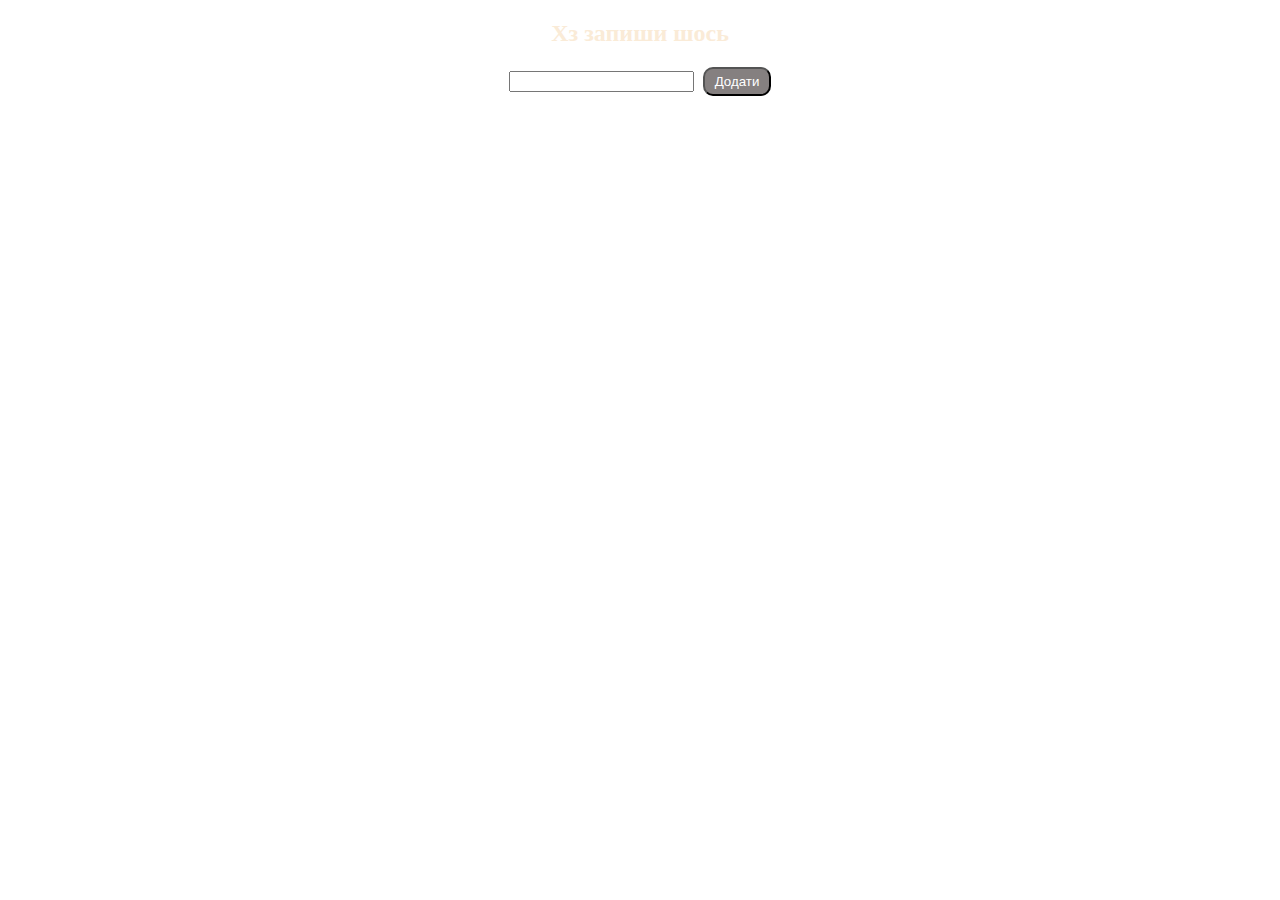
<file: spisok/index.html>
<!DOCTYPE html>
<html lang="en">

<head>
    <meta charset="UTF-8">
    <meta name="viewport" content="width=device-width, initial-scale=1.0">
    <title>Document</title>
    <script src="index.js"></script>
    <link rel="stylesheet" href="index.css">
</head>

<body>

    <div class="container">
        
        <h2>Хз запиши шось</h2>

            <input type="text" id="i-1">
            <button id="bt-1" onclick="addTask()">Додати</button>

    </div>

    <ul id="t-1">
    </ul>

</body>

</html>
</file>
<file: spisok/index.css>
body {
    background-image: url(https://kartinki.pics/uploads/posts/2021-07/thumbs/1625866250_4-kartinkin-com-p-odnotonnie-oboi-minimalizm-krasivie-4.jpg);
    background-size: cover;
    background-position: center; 
}

.container {
    text-align: center;
  }

#bt-1 {
    background-color: #858080;
    color: white;
    border: 2px, color(srgb red);
    border-radius: 10px;
    padding: 5px 10px;
}

#bt-1:hover {
    transform: scale(1.1); /* Збілщити кнопу*/
    background-color: #ffffff;
    color: black;
}

#i-1 {
    margin-right: 5px;
}

h2 {
    color: antiquewhite;
}

ul {
    color: antiquewhite;
}
</file>
